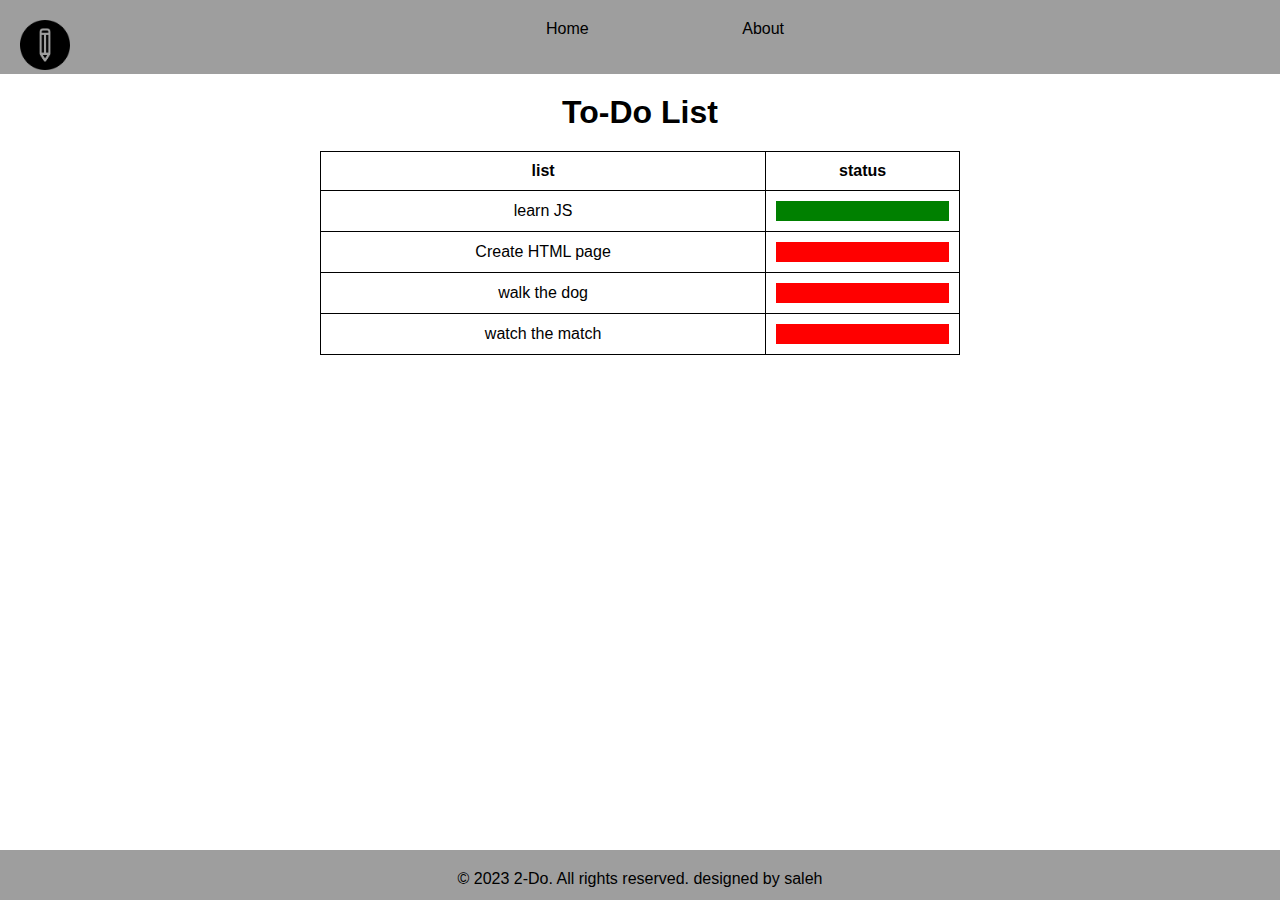
<file: index.html>
<!DOCTYPE html>
<html lang="en">
<head>
    <meta charset="UTF-8">
    <title>2-DO Home </title>
    <link rel="stylesheet" href="./css/style.css">
</head>
<body>
    <header>
        <nav>
            <a href="#" class="logo"><img src="./assets/logo.png" alt="Logo" width="50"></a>
            <div class="nav-list" >
                <a href="#">Home</a>
                <a href="./about.html">About</a>
            </div>
        </nav>
    </header>
    
    <main>

      <h1>To-Do List</h1>

        <table>
            <tr>
              <th>list</th>
              <th>status</th>
            </tr>
            <tr>
              <td>learn JS</td>
              <td><div class="green-box"></div></td>
            </tr>
            <tr>
              <td>Create HTML page</td>
              <td><div class="red-box"></div></td>
            </tr>
            <tr>
                <td>walk the dog</td>
                <td><div class="red-box"></div></td>
              </tr>
              <tr>
                <td>watch the match</td>
                <td><div class="red-box"></div></td>
              </tr>
          </table>


    </main>
    
    <footer>
        <p>&copy; 2023 2-Do. All rights reserved. designed by saleh</p>
    </footer>

    <script src="./app.js"></script>

</body>
</html>
</file>
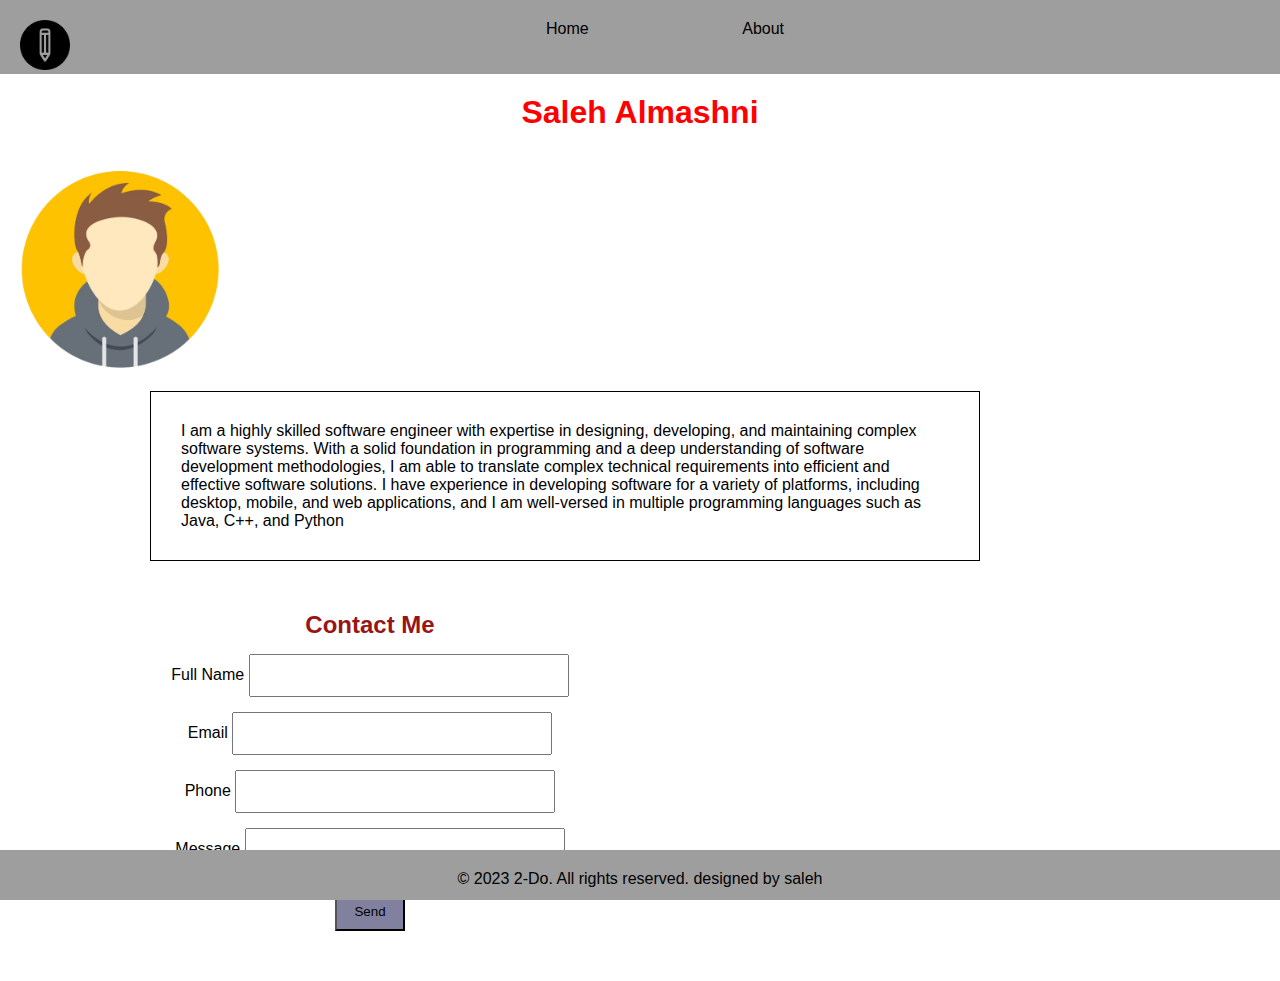
<file: about.html>
<!DOCTYPE html>
<html lang="en">
<head>
    <meta charset="UTF-8">
    <title>About Us</title>
    <link rel="stylesheet" href="./css/style.css">
</head>
<body>
    <header>
        <nav>
            <a href="#" class="logo"><img src="./assets/logo.png" width="50" alt="Logo"></a>
            <div>
                <a href="./index.html">Home</a>
                <a href="./about.html">About</a>
            </div>
        </nav>
    </header>
    
    <main>
        <section>
          <article>
            <h1 id="My-name">Saleh Almashni</h1>

            <img class="avatar" src="./assets/avatar.png" width="200" alt="">

            <div class="about-me">
                <p>I am a highly skilled software engineer with expertise in designing, developing, and maintaining complex software systems. With a solid foundation in programming and a deep understanding of software development methodologies, I am able to translate complex technical requirements into efficient and effective software solutions. I have experience in developing software for a variety of platforms, including desktop, mobile, and web applications, and I am well-versed in multiple programming languages such as Java, C++, and Python</p>
            </div>


          </article>
        </section>

       

        <section class="contact">

             <h2>Contact Me</h2>

           
            <form>
                        
                <label for="Name">Full Name</label>

                <input type="text" name="Name" id="Name">
                <br>
                <label for="Email">Email</label>
                <input type="email" name="Email" id="Email">
                <br>

                <label for="Phone">Phone</label>
                <input type="text" name="Phone" id="Phone">
                <br>
                <label for="Message">Message</label>
                <input type="text" name="Message" id="Message">
                <br>
                <button>Send</button>

        </section>
    </main>
    
    <footer>
        <p>&copy; 2023 2-Do. All rights reserved. designed by saleh</p>

    </footer>
</body>
</html>
</file>
<file: css/style.css>
* {
  margin: 0;
  padding: 0;
  font-family: 'Lucida Sans', 'Lucida Sans Regular', 'Lucida Grande', 'Lucida Sans Unicode', Geneva, Verdana, sans-serif;
}
body {
  display: flex;
  flex-direction: column;
}


header{
  background-color: #9e9e9e;

}

nav{
  text-align: center;
  padding: 20px;
  
}

.logo{
  float: left;
}

a{
  
  color: #000000;
  text-align: center; 
  padding-right:150px ;
  text-decoration: none;
}


  main h1{
    text-align: center;
    padding: 10px;
    margin: 10px;
}









  
table, td, th {
    border: 1px solid;
    padding: 10px;
    margin-bottom: 100px;
  }
  
  table {
    width: 50%;
    border-collapse: collapse;
    margin-left: auto;
    margin-right: auto;
    text-align: center;
  }

  .green-box{
    background-color: green;
    padding: 10px;
    
}

  .red-box{
    background-color: red;
    padding: 10px;
}


#My-name{
  color: red;
}

.about-me{
  background-color: rgb(255, 255, 255);
  border:1px solid ;
  padding: 30px;
  float: right;
  margin-right: 300px;
  height: 100%;
  width: 60%;
}

.avatar{
  float: left;
  margin-left: 300px;
  margin: 20px
  
}


.contact{

  margin-top: 300px;
  width: 50%;
  margin: 50px 50px  ;
  text-align: center;
  float: left;
}


h2{
  color: rgb(153, 21, 21);
  text-align: center;
  
}

#form{
  text-align: center;
 
}

input{
  padding: 12px 20px;
  width: 50%;
  box-sizing: border-box;
  margin-top: 15px;
}

button{
  background-color: rgb(129, 129, 159);
  height: 40px;
  width: 70px;
  margin-top: 20px;
}

footer{
  background-color: #9e9e9e;
  margin-top: 20px;
  padding-top: 20px;
  left: 0;
  bottom: 0;
  width: 100%;
  position: absolute;
  text-align: center;
}

footer p{
  text-align: center;
  height: 30px;
}
</file>
